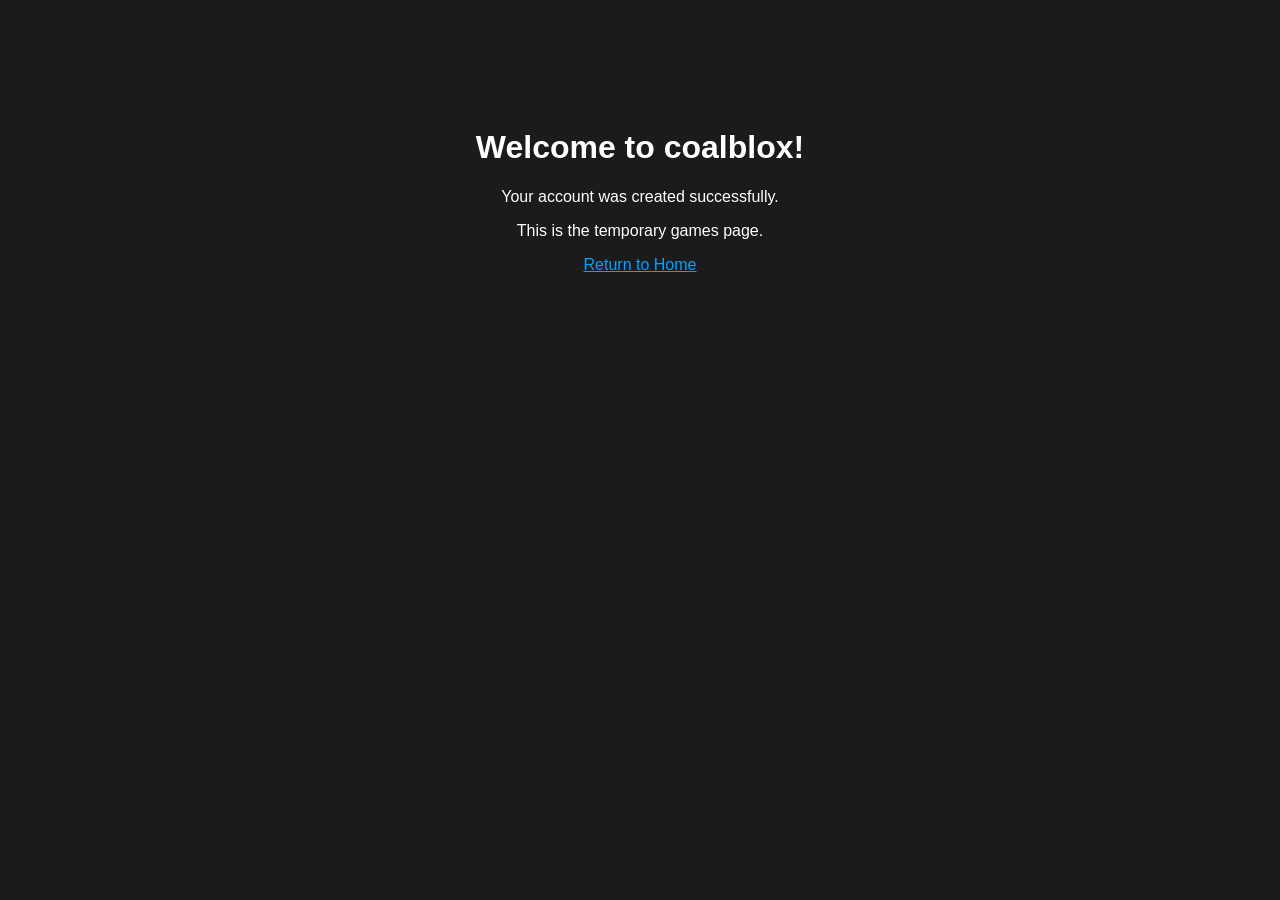
<file: games/index.html>
<!DOCTYPE html>
<html>
<head>
  <title>coalblox Games (wip)</title>
</head>
<body style="background:#1b1b1b;color:white;font-family:Arial;text-align:center;padding-top:100px">
  <h1>Welcome to coalblox!</h1>
  <p>Your account was created successfully.</p>
  <p>This is the temporary games page.</p>
  <a href="/coalblox-web/" style="color:#00a2ff">Return to Home</a>
</body>
</html>
</file>
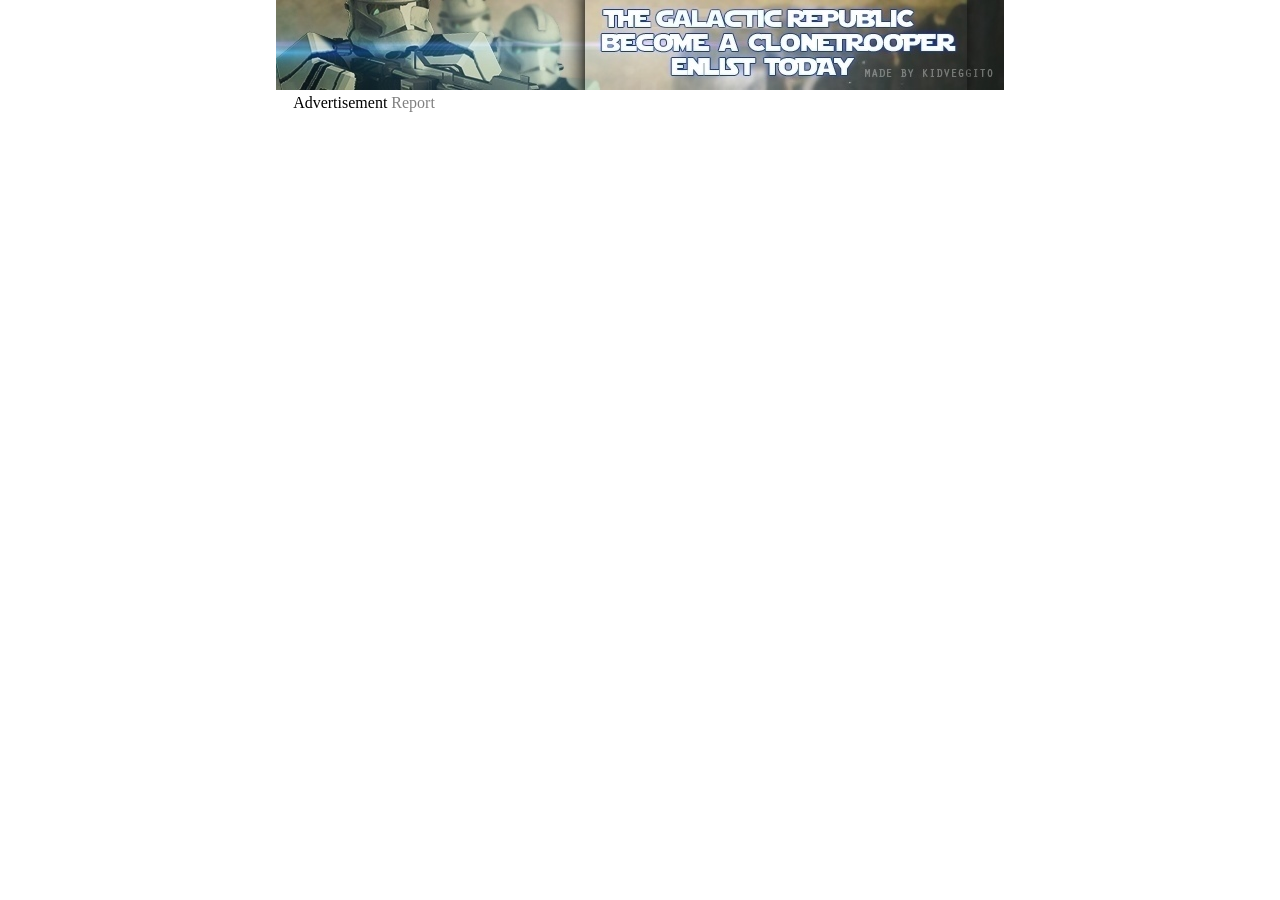
<file: games/2017 archive/GAME_files/1.html>
<!DOCTYPE html>
<!-- saved from url=(0087)https://web.archive.org/web/20181219175830if_/https://www.roblox.com/user-sponsorship/1 -->
<html><head><meta http-equiv="Content-Type" content="text/html; charset=UTF-8"><script type="text/javascript" src="./bundle-playback.js.download" charset="utf-8"></script>
<script type="text/javascript" src="./wombat.js.download" charset="utf-8"></script>
<script>window.RufflePlayer=window.RufflePlayer||{};window.RufflePlayer.config={"autoplay":"on","unmuteOverlay":"hidden","showSwfDownload":true};</script>
<script type="text/javascript" src="./ruffle.js.download"></script>
<script type="text/javascript">
    __wm.init("https://web.archive.org/web");
  __wm.wombat("https://www.roblox.com/user-sponsorship/1","20181219175830","https://web.archive.org/","web","https://web-static.archive.org/_static/",
	      "1545242310");
</script>
<link rel="stylesheet" type="text/css" href="./banner-styles.css">
<link rel="stylesheet" type="text/css" href="./iconochive.css">
<!-- End Wayback Rewrite JS Include -->

        <title>
            Roblox.com
        </title>
        <style type="text/css">
            body { margin: 0; }
            body.banner { text-align: center; }
            a
            {
                color: gray;
                text-decoration: none;
            }
            a.ad { display: inline-block; }
            body.other a.ad { display: block; }
            a.ad img
            {
                display: block;
                border: none;
            }
            a:hover { text-decoration: underline; }
        </style>
        
<link onerror="Roblox.BundleDetector &amp;&amp; Roblox.BundleDetector.reportBundleError(this)" rel="stylesheet" href="./fetch(3)">

    </head>
    <body class="abp banner">
        <a class="ad" title="Ad 4" href="https://web.archive.org/web/20181219175830/https://www.roblox.com/userads/redirect?data=NTE0NzI3OHwvZ3JvdXBzL2dyb3VwLmFzcHg_Z2lkPTMyNzc4MDM1" target="_top">
            <img src="./8bde0a0b39f6610becf52da353e74994" alt="Ad 4" height="90" width="728">
        </a>
        
        <div class="ad-annotations" style="width: 728px">
            <span class="ad-identification">
                <span class="ad-identification-text">Advertisement</span>
            </span>
                <a class="BadAdButton" target="_top" href="https://web.archive.org/web/20181219175830/https://www.roblox.com/abusereport/Asset?id=2661282671&amp;redirectUrl=https%3A%2F%2Fwww.roblox.com%2Fgames%2F1600503%2FApocalypse-Rising" title="click to report an offensive ad">Report</a>
        </div>
    

</body></html>
</file>
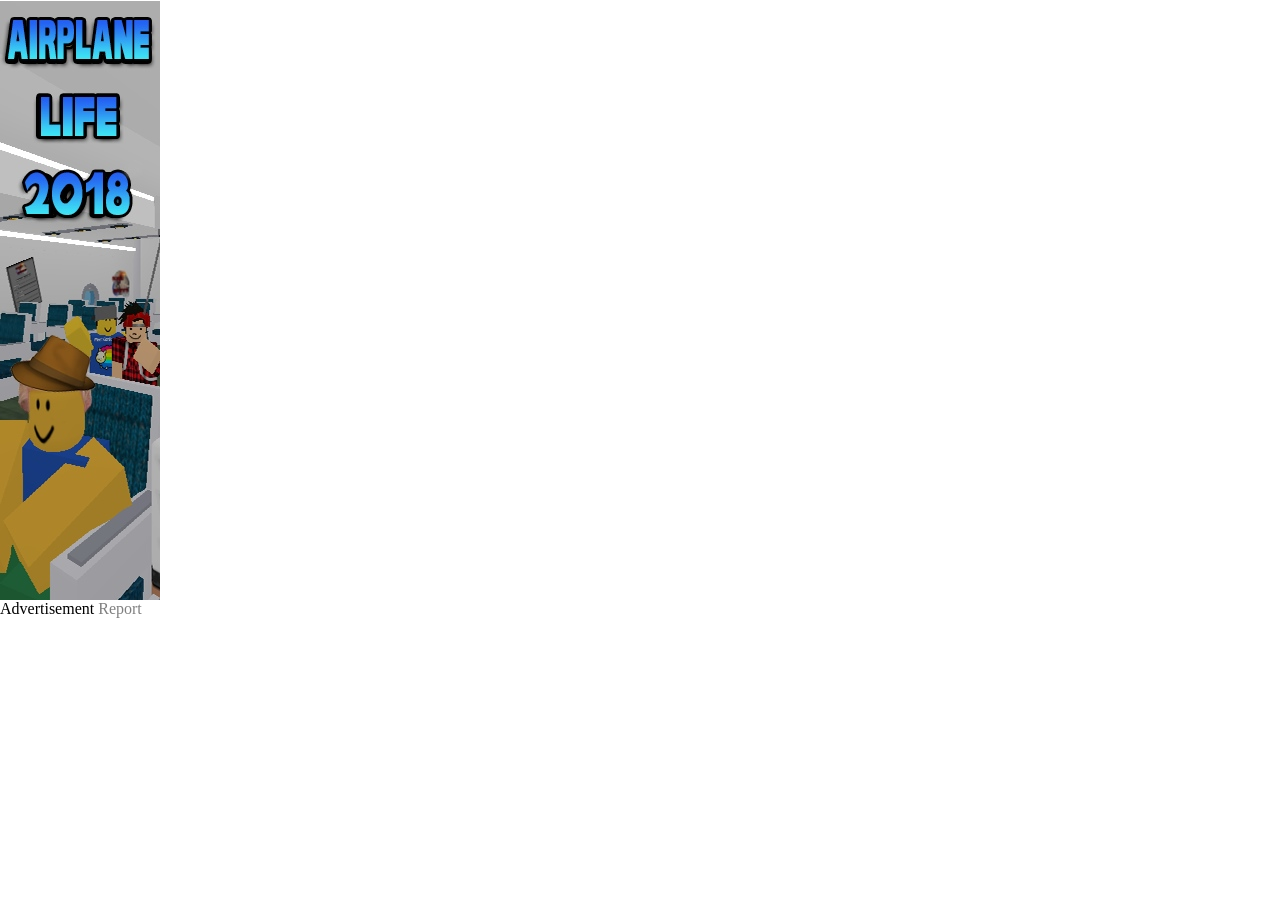
<file: games/2017 archive/GAME_files/2.html>
<!DOCTYPE html>
<!-- saved from url=(0087)https://web.archive.org/web/20181219175830if_/https://www.roblox.com/user-sponsorship/2 -->
<html><head><meta http-equiv="Content-Type" content="text/html; charset=UTF-8"><script type="text/javascript" src="./bundle-playback.js.download" charset="utf-8"></script>
<script type="text/javascript" src="./wombat.js.download" charset="utf-8"></script>
<script>window.RufflePlayer=window.RufflePlayer||{};window.RufflePlayer.config={"autoplay":"on","unmuteOverlay":"hidden","showSwfDownload":true};</script>
<script type="text/javascript" src="./ruffle.js.download"></script>
<script type="text/javascript">
    __wm.init("https://web.archive.org/web");
  __wm.wombat("https://www.roblox.com/user-sponsorship/2","20181219175830","https://web.archive.org/","web","https://web-static.archive.org/_static/",
	      "1545242310");
</script>
<link rel="stylesheet" type="text/css" href="./banner-styles.css">
<link rel="stylesheet" type="text/css" href="./iconochive.css">
<!-- End Wayback Rewrite JS Include -->

        <title>
            Roblox.com
        </title>
        <style type="text/css">
            body { margin: 0; }
            body.banner { text-align: center; }
            a
            {
                color: gray;
                text-decoration: none;
            }
            a.ad { display: inline-block; }
            body.other a.ad { display: block; }
            a.ad img
            {
                display: block;
                border: none;
            }
            a:hover { text-decoration: underline; }
        </style>
        
<link onerror="Roblox.BundleDetector &amp;&amp; Roblox.BundleDetector.reportBundleError(this)" rel="stylesheet" href="./fetch(3)">

    </head>
    <body class="abp other">
        <a class="ad" title="Life on an airplane! New Updates!" href="https://web.archive.org/web/20181219175830/https://www.roblox.com/userads/redirect?data=NDMyMTk2NnwvQWlycGxhbmUtTGlmZS0yMDE4LVVQREFURVMtaXRlbT9JRD0yMjI4Mjg5Nw2" target="_top">
            <img src="./e596d794ee1895acc8d6dad3febb3a73" alt="Life on an airplane! New Updates!" height="600" width="160">
        </a>
        
        <div class="ad-annotations" style="width: 160px">
            <span class="ad-identification">
                <span class="ad-identification-text">Advertisement</span>
            </span>
                <a class="BadAdButton" target="_top" href="https://web.archive.org/web/20181219175830/https://www.roblox.com/abusereport/Asset?id=1373036042&amp;redirectUrl=https%3A%2F%2Fwww.roblox.com%2Fgames%2F1600503%2FApocalypse-Rising" title="click to report an offensive ad">Report</a>
        </div>
    

</body></html>
</file>
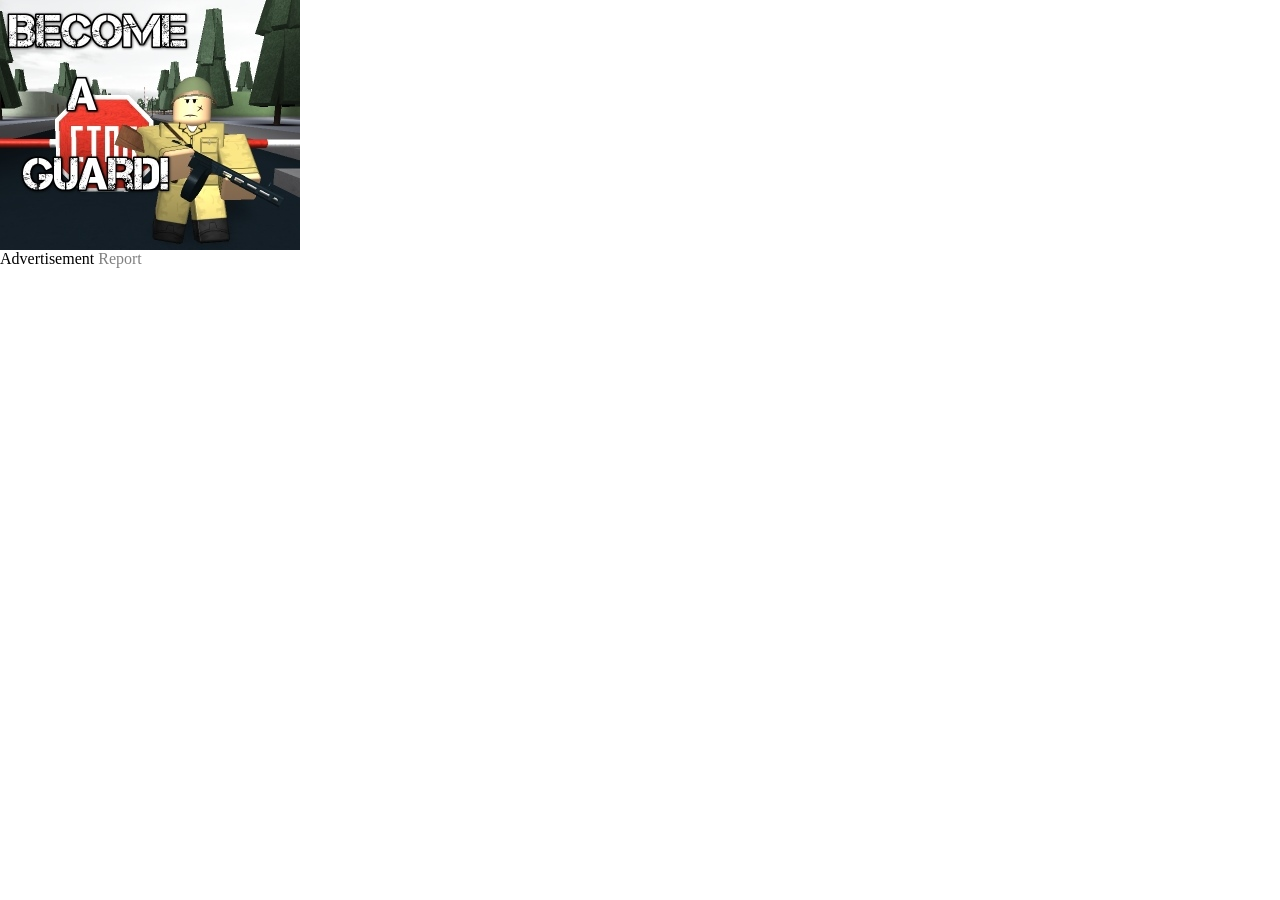
<file: games/2017 archive/Games - ROBLOX_files/3(1).html>
<!DOCTYPE html>
<!-- saved from url=(0087)https://web.archive.org/web/20170503214625if_/https://www.roblox.com/user-sponsorship/3 -->
<html><head><meta http-equiv="Content-Type" content="text/html; charset=UTF-8"><script type="text/javascript" src="./bundle-playback.js.download" charset="utf-8"></script>
<script type="text/javascript" src="./wombat.js.download" charset="utf-8"></script>
<script>window.RufflePlayer=window.RufflePlayer||{};window.RufflePlayer.config={"autoplay":"on","unmuteOverlay":"hidden","showSwfDownload":true};</script>
<script type="text/javascript" src="./ruffle.js.download"></script>
<script type="text/javascript">
    __wm.init("https://web.archive.org/web");
  __wm.wombat("https://www.roblox.com/user-sponsorship/3","20170503214625","https://web.archive.org/","web","https://web-static.archive.org/_static/",
	      "1493847985");
</script>
<link rel="stylesheet" type="text/css" href="./banner-styles.css">
<link rel="stylesheet" type="text/css" href="./iconochive.css">
<!-- End Wayback Rewrite JS Include -->

        <title>
            ROBLOX.com
        </title>
        <style type="text/css">
            body { margin: 0; }
            body.banner { text-align: center; }
            a
            {
                color: gray;
                text-decoration: none;
            }
            a.ad { display: inline-block; }
            body.other a.ad { display: block; }
            a.ad img
            {
                display: block;
                border: none;
            }
            a:hover { text-decoration: underline; }
        </style>
        
<link rel="stylesheet" href="./fetch(5)">

    </head>
    <body class="abp other">
        <a class="ad" title="Become a Guard!" href="https://web.archive.org/web/20170503214625/https://www.roblox.com/userads/redirect?data=MzUxNTUyMXwvZ3JvdXBzL2dyb3VwLmFzcHg_Z2lkPTI3NjMwNjI1" target="_top">
            <img src="./335303261b7d92a8069d97e9613a3eff" alt="Become a Guard!" height="250" width="300">
        </a>
        
        <div class="ad-annotations " style="width: 300px">
            <span class="ad-identification">
                <span class="ad-identification-text">Advertisement</span>
            </span>
                <a class="BadAdButton" target="_top" href="https://web.archive.org/web/20170503214625/https://www.roblox.com/abusereport/Asset?id=660903455&amp;redirectUrl=https%3A%2F%2Fwww.roblox.com%2Fusers%2F25110685%2Fprofile" title="click to report an offensive ad">Report</a>
        </div>
    

</body></html>
</file>
<file: games/2017 archive/GAME_files/banner-styles.css>
:root {
  --wm-toolbar-height: 65px;
}
#wm-ipp-base {
  height:65px;/* initial height just in case js code fails */
  padding:0;
  margin:0;
  border:none;
  background:none transparent;
}
#wm-ipp {
  z-index: 2147483647;
}
#wm-ipp, #wm-ipp * {
  font-family:Lucida Grande, Helvetica, Arial, sans-serif;
  font-size:12px;
  line-height:1.2;
  letter-spacing:0;
  width:auto;
  height:auto;
  max-width:none;
  max-height:none;
  min-width:0 !important;
  min-height:0;
  outline:none;
  float:none;
  text-align:left;
  border:none;
  color: #000;
  text-indent: 0;
  position: initial;
  background: none;
}
#wm-ipp div, #wm-ipp canvas {
  display: block;
}
#wm-ipp div, #wm-ipp tr, #wm-ipp td, #wm-ipp a, #wm-ipp form {
  padding:0;
  margin:0;
  border:none;
  border-radius:0;
  background-color:transparent;
  background-image:none;
  /*z-index:2147483640;*/
  height:auto;
}
#wm-ipp table {
  border:none;
  border-collapse:collapse;
  margin:0;
  padding:0;
  width:auto;
  font-size:inherit;
}
#wm-ipp form input {
  padding:1px !important;
  height:auto;
  display:inline;
  margin:0;
  color: #000;
  background: none #fff;
  border: 1px solid #666;
}
#wm-ipp form input[type=submit] {
  padding:0 8px !important;
  margin:1px 0 1px 5px !important;
  width:auto !important;
  border: 1px solid #000 !important;
  background: #fff !important;
  color: #000 !important;
}
#wm-ipp form input[type=submit]:hover {
  background: #eee !important;
  cursor: pointer !important;
}
#wm-ipp form input[type=submit]:active {
  transform: translateY(1px);
}
#wm-ipp a {
  display: inline;
}    
#wm-ipp a:hover{
  text-decoration:underline;
}
#wm-ipp a.wm-btn:hover {
  text-decoration:none;
  color:#ff0 !important;
}
#wm-ipp a.wm-btn:hover span {
  color:#ff0 !important;
}
#wm-ipp #wm-ipp-inside {
  margin: 0 6px;
  border:5px solid #000;
  border-top:none;
  background-color:rgba(255,255,255,0.9);
  -moz-box-shadow:1px 1px 4px #333;
  -webkit-box-shadow:1px 1px 4px #333;
  box-shadow:1px 1px 4px #333;
  border-radius:0 0 8px 8px;
}
/* selectors are intentionally verbose to ensure priority */
#wm-ipp #wm-logo {
  padding:0 10px;
  vertical-align:middle;
  min-width:100px;
  flex: 0 0 100px;
}
#wm-ipp .c {
  padding-left: 4px;
}
#wm-ipp .c .u {
    margin-top: 4px !important;
}
#wm-ipp .n {
  padding:0 0 0 5px !important;
  vertical-align: bottom;
}
#wm-ipp .n a {
  text-decoration:none;
  color:#33f;
  font-weight:bold;
}
#wm-ipp .n .b {
  padding:0 6px 0 0 !important;
  text-align:right !important;
  overflow:visible;
  white-space:nowrap;
  color:#99a;
  vertical-align:middle;
}
#wm-ipp .n .y .b {
  padding:0 6px 2px 0 !important;
}
#wm-ipp .n .c {
  background:#000;
  color:#ff0;
  font-weight:bold;
  padding:0 !important;
  text-align:center;
}
#wm-ipp .n .d span.ta {
  display:inline-block;
  width: 0;
  height: 0;
  border-color: transparent #99a;
  border-style: solid;
}
#wm-ipp .n .d .b span.ta {
  border-width: 8px 14px 8px 0;
}
#wm-ipp .n .d .f span.ta {
  border-width: 8px 0 8px 14px;
}
#wm-ipp .n .d a span.ta {
  border-color: transparent #33f;
}
#wm-ipp .n .d a span.ta:hover {
  border-color: transparent #77f;
}
#wm-ipp.hi .n td.c {
  color:#ec008c;
}
#wm-ipp .n td.f {
  padding:0 0 0 6px !important;
  text-align:left !important;
  overflow:visible;
  white-space:nowrap;
  color:#99a;
  vertical-align:middle;
}
#wm-ipp .n tr.m td {
  text-transform:uppercase;
  white-space:nowrap;
  padding:2px 0;
}
#wm-ipp .c .s {
  padding:0 5px 0 0 !important;
  vertical-align:bottom;
}
#wm-ipp #wm-nav-captures {
  white-space: nowrap;
}
#wm-ipp .c .s a.t {
  color:#33f;
  font-weight:bold;
  line-height: 1.8;
}
#wm-ipp .c .s div.r {
  color: #666;
  font-size:9px;
  white-space:nowrap;
}
#wm-ipp .c .k {
  padding-bottom:1px;
}
#wm-ipp .c .s {
  padding:0 5px 2px 0 !important;
}
#wm-ipp td#displayMonthEl {
  padding: 2px 0 !important;
}
#wm-ipp td#displayYearEl {
  padding: 0 0 2px 0 !important;
}

div#wm-ipp-sparkline {
  position:relative;/* for positioning markers */
  white-space:nowrap;
  background-color:#fff;
  cursor:pointer;
  line-height:0.9;
}
#sparklineImgId, #wm-sparkline-canvas {
  position:relative;
  z-index:9012;
  max-width:none;
}
#wm-ipp-sparkline div.yt {
  position:absolute;
  z-index:9010 !important;
  background-color:#ff0 !important;
  top: 0;
}
#wm-ipp-sparkline div.mt {
  position:absolute;
  z-index:9013 !important;
  background-color:#ec008c !important;
  top: 0;
}  
#wm-ipp .r {
    margin-left: 4px;
}
#wm-ipp .r a {
  color:#33f;
  border:none;
  position:relative;
  background-color:transparent;
  background-repeat:no-repeat !important;
  background-position:100% 100% !important;
  text-decoration: none;
}
#wm-ipp #wm-capinfo {
  /* prevents notice div background from sticking into round corners of
     #wm-ipp-inside */
  border-radius: 0 0 4px 4px;
}
#wm-ipp #wm-capinfo .c-logo {
  display:block;
  float:left;
  margin-right:3px;
  width:90px;
  min-height:90px;
  max-height: 290px;
  border-radius:45px;
  overflow:hidden;
  background-position:50%;
  background-size:auto 90px;
  box-shadow: 0 0 2px 2px rgba(208,208,208,128) inset;
}
#wm-ipp #wm-capinfo .c-logo span {
  display:inline-block;
}
#wm-ipp #wm-capinfo .c-logo img {
  height:90px;
  position:relative;
  left:-50%;
}
#wm-ipp #wm-capinfo .wm-title {
  font-size:130%;
}
#wm-ipp #wm-capinfo a.wm-selector {
  display:inline-block;
  color: #aaa;
  text-decoration:none !important;
  padding: 2px 8px;
}
#wm-ipp #wm-capinfo a.wm-selector.selected {
  background-color:#666;
}
#wm-ipp #wm-capinfo a.wm-selector:hover {
  color: #fff;
}
#wm-ipp #wm-capinfo.notice-only #wm-capinfo-collected-by,
#wm-ipp #wm-capinfo.notice-only #wm-capinfo-timestamps {
    display: none;
}
#wm-ipp #wm-capinfo #wm-capinfo-notice .wm-capinfo-content {
    background-color:#ff0;
    padding:5px;
    font-size:14px;
    text-align:center;
}
#wm-ipp #wm-capinfo #wm-capinfo-notice .wm-capinfo-content * {
    font-size:14px;
    text-align:center;
}
#wm-ipp #wm-expand {
  right: 1px;
  bottom: -1px;
  color: #ffffff;
  background-color: #666 !important;
  padding:0 5px 0 3px !important;
  border-radius: 3px 3px 0 0 !important;
}
#wm-ipp #wm-expand span {
  color: #ffffff;
}
#wm-ipp #wm-expand #wm-expand-icon {
  display: inline-block;
  transition: transform 0.5s;
  transform-origin: 50% 45%;
}
#wm-ipp #wm-expand.wm-open #wm-expand-icon {
  transform: rotate(180deg);
}
#wm-ipp #wmtb {
  text-align:right;
}
#wm-ipp #wmtb #wmtbURL {
  width: calc(100% - 45px);
}
#wm-ipp #wm-graph-anchor {
  border-right:1px solid #ccc;
}
/* time coherence */
html.wb-highlight {
  box-shadow: inset 0 0 0 3px #a50e3a !important;
}    
.wb-highlight {
  outline: 3px solid #a50e3a !important;
}
#wm-ipp-print {
  display:none !important;
}
@media print {
#wm-ipp-base {
  display:none !important;
}
#wm-ipp-print {
  display:block !important;
  white-space: nowrap;
  overflow: hidden;
  text-overflow: ellipsis;
}
}
@media (max-width:414px) {
    #wm-ipp .xxs {
	display:none !important;
    }
}
@media (min-width:1055px) {
#wm-ipp #wm-graph-anchor {
  display:block !important;
}
}
@media (max-width:1054px) {
#wm-ipp #wm-graph-anchor {
  display:none !important;
}
}
@media (max-width:1163px) {
#wm-logo {
    display:none !important;
}
}

#wm-btns {
    white-space: nowrap;
    margin-top: -2px;
}

#wm-btns #wm-save-snapshot-open {
  margin-right: 7px;
  top: -6px;
}

#wm-btns #wm-sign-in {
  box-sizing: content-box;
  display: none;
  margin-right: 7px;
  top: -8px;

  /*
  round border around sign in button
  */
  border: 2px #000 solid;
  border-radius: 14px;
  padding-right: 2px;
  padding-bottom: 2px;
  width: 11px;
  height: 11px;
}

#wm-btns #wm-sign-in>.iconochive-person {
  font-size: 12.5px;
}

#wm-save-snapshot-open > .iconochive-web {
  color:#000;
  font-size:160%;
}

#wm-ipp #wm-share {
  display: flex;
  align-items: flex-end;
  justify-content: space-between;
}

#wm-share > #wm-screenshot {
  display: inline-block;
  margin-right: 3px;
  visibility: hidden;
}

#wm-screenshot > .iconochive-image {
  color:#000;
  font-size:160%;
}

#wm-share > #wm-video {
  display: inline-block;
  margin-right: 3px;
  visibility: hidden;
}

#wm-video > .iconochive-movies {
  color: #000;
  display: inline-block;
  font-size: 150%;
  margin-bottom: 2px;
}

#wm-btns #wm-save-snapshot-in-progress {
  display: none;
  font-size:160%;
  opacity: 0.5;
  position: relative;
  margin-right: 7px;
  top: -5px;
}

#wm-btns #wm-save-snapshot-success {
  display: none;
  color: green;
  position: relative;
  top: -7px;
}

#wm-btns #wm-save-snapshot-fail {
  display: none;
  color: red;
  position: relative;
  top: -7px;
}

.wm-icon-screen-shot {
  background: url("../images/web-screenshot.svg") no-repeat !important;
  background-size: contain !important;
  width: 22px !important;
  height: 19px !important;

  display: inline-block;
}
#donato {
    /* transition effect is disable so as to simplify height adjustment */
    /*transition: height 0.5s;*/
    height: 0;
    margin: 0;
    padding: 0;
    border-bottom: 1px solid #999 !important;
}
body.wm-modal {
    height: auto !important;
    overflow: hidden !important;
}
#donato #donato-base {
    width: 100%;
    height: 100%;
    /*bottom: 0;*/
    margin: 0;
    padding: 0;
    position: absolute;
    z-index: 2147483639;
}
body.wm-modal #donato #donato-base {
    position: fixed;
    top: 0;
    left: 0;
    right: 0;
    bottom: 0;
    z-index: 2147483640;
}

.wb-autocomplete-suggestions {
    font-family: Lucida Grande, Helvetica, Arial, sans-serif;
    font-size: 12px;
    text-align: left;
    cursor: default;
    border: 1px solid #ccc;
    border-top: 0;
    background: #fff;
    box-shadow: -1px 1px 3px rgba(0,0,0,.1);
    position: absolute;
    display: none;
    z-index: 2147483647;
    max-height: 254px;
    overflow: hidden;
    overflow-y: auto;
    box-sizing: border-box;
}
.wb-autocomplete-suggestion {
    position: relative;
    padding: 0 .6em;
    line-height: 23px;
    white-space: nowrap;
    overflow: hidden;
    text-overflow: ellipsis;
    font-size: 1.02em;
    color: #333;
}
.wb-autocomplete-suggestion b {
    font-weight: bold;
}
.wb-autocomplete-suggestion.selected {
    background: #f0f0f0;
}
</file>
<file: games/2017 archive/GAME_files/iconochive.css>
@font-face{font-family:'Iconochive-Regular';src:url('../fonts/Iconochive-Regular.eot');src:url('../fonts/Iconochive-Regular.eot') format('embedded-opentype'),url('../fonts/Iconochive-Regular.woff') format('woff'),url('../fonts/Iconochive-Regular.ttf') format('truetype'),url('../fonts/Iconochive-Regular.svg#Iconochive-Regular') format('svg');font-weight:normal;font-style:normal}
[class^="iconochive-"],[class*=" iconochive-"]{font-family:'Iconochive-Regular'!important;speak:none;font-style:normal;font-weight:normal;font-variant:normal;text-transform:none;line-height:1;-webkit-font-smoothing:antialiased;-moz-osx-font-smoothing:grayscale}
.iconochive-Uplevel:before{content:"\21b5"}
.iconochive-exit:before{content:"\1f6a3"}
.iconochive-beta:before{content:"\3b2"}
.iconochive-logo:before{content:"\1f3db"}
.iconochive-audio:before{content:"\1f568"}
.iconochive-movies:before{content:"\1f39e"}
.iconochive-software:before{content:"\1f4be"}
.iconochive-texts:before{content:"\1f56e"}
.iconochive-etree:before{content:"\1f3a4"}
.iconochive-image:before{content:"\1f5bc"}
.iconochive-web:before{content:"\1f5d4"}
.iconochive-collection:before{content:"\2211"}
.iconochive-folder:before{content:"\1f4c2"}
.iconochive-data:before{content:"\1f5c3"}
.iconochive-tv:before{content:"\1f4fa"}
.iconochive-article:before{content:"\1f5cf"}
.iconochive-question:before{content:"\2370"}
.iconochive-question-dark:before{content:"\3f"}
.iconochive-info:before{content:"\69"}
.iconochive-info-small:before{content:"\24d8"}
.iconochive-comment:before{content:"\1f5e9"}
.iconochive-comments:before{content:"\1f5ea"}
.iconochive-person:before{content:"\1f464"}
.iconochive-people:before{content:"\1f465"}
.iconochive-eye:before{content:"\1f441"}
.iconochive-rss:before{content:"\221e"}
.iconochive-time:before{content:"\1f551"}
.iconochive-quote:before{content:"\275d"}
.iconochive-disc:before{content:"\1f4bf"}
.iconochive-tv-commercial:before{content:"\1f4b0"}
.iconochive-search:before{content:"\1f50d"}
.iconochive-search-star:before{content:"\273d"}
.iconochive-tiles:before{content:"\229e"}
.iconochive-list:before{content:"\21f6"}
.iconochive-list-bulleted:before{content:"\2317"}
.iconochive-latest:before{content:"\2208"}
.iconochive-left:before{content:"\2c2"}
.iconochive-right:before{content:"\2c3"}
.iconochive-left-solid:before{content:"\25c2"}
.iconochive-right-solid:before{content:"\25b8"}
.iconochive-up-solid:before{content:"\25b4"}
.iconochive-down-solid:before{content:"\25be"}
.iconochive-dot:before{content:"\23e4"}
.iconochive-dots:before{content:"\25a6"}
.iconochive-columns:before{content:"\25af"}
.iconochive-sort:before{content:"\21d5"}
.iconochive-atoz:before{content:"\1f524"}
.iconochive-ztoa:before{content:"\1f525"}
.iconochive-upload:before{content:"\1f4e4"}
.iconochive-download:before{content:"\1f4e5"}
.iconochive-favorite:before{content:"\2605"}
.iconochive-heart:before{content:"\2665"}
.iconochive-play:before{content:"\25b6"}
.iconochive-play-framed:before{content:"\1f3ac"}
.iconochive-fullscreen:before{content:"\26f6"}
.iconochive-mute:before{content:"\1f507"}
.iconochive-unmute:before{content:"\1f50a"}
.iconochive-share:before{content:"\1f381"}
.iconochive-edit:before{content:"\270e"}
.iconochive-reedit:before{content:"\2710"}
.iconochive-gear:before{content:"\2699"}
.iconochive-remove-circle:before{content:"\274e"}
.iconochive-plus-circle:before{content:"\1f5d6"}
.iconochive-minus-circle:before{content:"\1f5d5"}
.iconochive-x:before{content:"\1f5d9"}
.iconochive-fork:before{content:"\22d4"}
.iconochive-trash:before{content:"\1f5d1"}
.iconochive-warning:before{content:"\26a0"}
.iconochive-flash:before{content:"\1f5f2"}
.iconochive-world:before{content:"\1f5fa"}
.iconochive-lock:before{content:"\1f512"}
.iconochive-unlock:before{content:"\1f513"}
.iconochive-twitter:before{content:"\1f426"}
.iconochive-facebook:before{content:"\66"}
.iconochive-googleplus:before{content:"\67"}
.iconochive-reddit:before{content:"\1f47d"}
.iconochive-tumblr:before{content:"\54"}
.iconochive-pinterest:before{content:"\1d4df"}
.iconochive-popcorn:before{content:"\1f4a5"}
.iconochive-email:before{content:"\1f4e7"}
.iconochive-embed:before{content:"\1f517"}
.iconochive-gamepad:before{content:"\1f579"}
.iconochive-Zoom_In:before{content:"\2b"}
.iconochive-Zoom_Out:before{content:"\2d"}
.iconochive-RSS:before{content:"\1f4e8"}
.iconochive-Light_Bulb:before{content:"\1f4a1"}
.iconochive-Add:before{content:"\2295"}
.iconochive-Tab_Activity:before{content:"\2318"}
.iconochive-Forward:before{content:"\23e9"}
.iconochive-Backward:before{content:"\23ea"}
.iconochive-No_Audio:before{content:"\1f508"}
.iconochive-Pause:before{content:"\23f8"}
.iconochive-No_Favorite:before{content:"\2606"}
.iconochive-Unike:before{content:"\2661"}
.iconochive-Song:before{content:"\266b"}
.iconochive-No_Flag:before{content:"\2690"}
.iconochive-Flag:before{content:"\2691"}
.iconochive-Done:before{content:"\2713"}
.iconochive-Check:before{content:"\2714"}
.iconochive-Refresh:before{content:"\27f3"}
.iconochive-Headphones:before{content:"\1f3a7"}
.iconochive-Chart:before{content:"\1f4c8"}
.iconochive-Bookmark:before{content:"\1f4d1"}
.iconochive-Documents:before{content:"\1f4da"}
.iconochive-Newspaper:before{content:"\1f4f0"}
.iconochive-Podcast:before{content:"\1f4f6"}
.iconochive-Radio:before{content:"\1f4fb"}
.iconochive-Cassette:before{content:"\1f4fc"}
.iconochive-Shuffle:before{content:"\1f500"}
.iconochive-Loop:before{content:"\1f501"}
.iconochive-Low_Audio:before{content:"\1f509"}
.iconochive-First:before{content:"\1f396"}
.iconochive-Invisible:before{content:"\1f576"}
.iconochive-Computer:before{content:"\1f5b3"}
</file>
<file: games/2017 archive/Games - ROBLOX_files/banner-styles.css>
:root {
  --wm-toolbar-height: 65px;
}
#wm-ipp-base {
  height:65px;/* initial height just in case js code fails */
  padding:0;
  margin:0;
  border:none;
  background:none transparent;
}
#wm-ipp {
  z-index: 2147483647;
}
#wm-ipp, #wm-ipp * {
  font-family:Lucida Grande, Helvetica, Arial, sans-serif;
  font-size:12px;
  line-height:1.2;
  letter-spacing:0;
  width:auto;
  height:auto;
  max-width:none;
  max-height:none;
  min-width:0 !important;
  min-height:0;
  outline:none;
  float:none;
  text-align:left;
  border:none;
  color: #000;
  text-indent: 0;
  position: initial;
  background: none;
}
#wm-ipp div, #wm-ipp canvas {
  display: block;
}
#wm-ipp div, #wm-ipp tr, #wm-ipp td, #wm-ipp a, #wm-ipp form {
  padding:0;
  margin:0;
  border:none;
  border-radius:0;
  background-color:transparent;
  background-image:none;
  /*z-index:2147483640;*/
  height:auto;
}
#wm-ipp table {
  border:none;
  border-collapse:collapse;
  margin:0;
  padding:0;
  width:auto;
  font-size:inherit;
}
#wm-ipp form input {
  padding:1px !important;
  height:auto;
  display:inline;
  margin:0;
  color: #000;
  background: none #fff;
  border: 1px solid #666;
}
#wm-ipp form input[type=submit] {
  padding:0 8px !important;
  margin:1px 0 1px 5px !important;
  width:auto !important;
  border: 1px solid #000 !important;
  background: #fff !important;
  color: #000 !important;
}
#wm-ipp form input[type=submit]:hover {
  background: #eee !important;
  cursor: pointer !important;
}
#wm-ipp form input[type=submit]:active {
  transform: translateY(1px);
}
#wm-ipp a {
  display: inline;
}    
#wm-ipp a:hover{
  text-decoration:underline;
}
#wm-ipp a.wm-btn:hover {
  text-decoration:none;
  color:#ff0 !important;
}
#wm-ipp a.wm-btn:hover span {
  color:#ff0 !important;
}
#wm-ipp #wm-ipp-inside {
  margin: 0 6px;
  border:5px solid #000;
  border-top:none;
  background-color:rgba(255,255,255,0.9);
  -moz-box-shadow:1px 1px 4px #333;
  -webkit-box-shadow:1px 1px 4px #333;
  box-shadow:1px 1px 4px #333;
  border-radius:0 0 8px 8px;
}
/* selectors are intentionally verbose to ensure priority */
#wm-ipp #wm-logo {
  padding:0 10px;
  vertical-align:middle;
  min-width:100px;
  flex: 0 0 100px;
}
#wm-ipp .c {
  padding-left: 4px;
}
#wm-ipp .c .u {
    margin-top: 4px !important;
}
#wm-ipp .n {
  padding:0 0 0 5px !important;
  vertical-align: bottom;
}
#wm-ipp .n a {
  text-decoration:none;
  color:#33f;
  font-weight:bold;
}
#wm-ipp .n .b {
  padding:0 6px 0 0 !important;
  text-align:right !important;
  overflow:visible;
  white-space:nowrap;
  color:#99a;
  vertical-align:middle;
}
#wm-ipp .n .y .b {
  padding:0 6px 2px 0 !important;
}
#wm-ipp .n .c {
  background:#000;
  color:#ff0;
  font-weight:bold;
  padding:0 !important;
  text-align:center;
}
#wm-ipp .n .d span.ta {
  display:inline-block;
  width: 0;
  height: 0;
  border-color: transparent #99a;
  border-style: solid;
}
#wm-ipp .n .d .b span.ta {
  border-width: 8px 14px 8px 0;
}
#wm-ipp .n .d .f span.ta {
  border-width: 8px 0 8px 14px;
}
#wm-ipp .n .d a span.ta {
  border-color: transparent #33f;
}
#wm-ipp .n .d a span.ta:hover {
  border-color: transparent #77f;
}
#wm-ipp.hi .n td.c {
  color:#ec008c;
}
#wm-ipp .n td.f {
  padding:0 0 0 6px !important;
  text-align:left !important;
  overflow:visible;
  white-space:nowrap;
  color:#99a;
  vertical-align:middle;
}
#wm-ipp .n tr.m td {
  text-transform:uppercase;
  white-space:nowrap;
  padding:2px 0;
}
#wm-ipp .c .s {
  padding:0 5px 0 0 !important;
  vertical-align:bottom;
}
#wm-ipp #wm-nav-captures {
  white-space: nowrap;
}
#wm-ipp .c .s a.t {
  color:#33f;
  font-weight:bold;
  line-height: 1.8;
}
#wm-ipp .c .s div.r {
  color: #666;
  font-size:9px;
  white-space:nowrap;
}
#wm-ipp .c .k {
  padding-bottom:1px;
}
#wm-ipp .c .s {
  padding:0 5px 2px 0 !important;
}
#wm-ipp td#displayMonthEl {
  padding: 2px 0 !important;
}
#wm-ipp td#displayYearEl {
  padding: 0 0 2px 0 !important;
}

div#wm-ipp-sparkline {
  position:relative;/* for positioning markers */
  white-space:nowrap;
  background-color:#fff;
  cursor:pointer;
  line-height:0.9;
}
#sparklineImgId, #wm-sparkline-canvas {
  position:relative;
  z-index:9012;
  max-width:none;
}
#wm-ipp-sparkline div.yt {
  position:absolute;
  z-index:9010 !important;
  background-color:#ff0 !important;
  top: 0;
}
#wm-ipp-sparkline div.mt {
  position:absolute;
  z-index:9013 !important;
  background-color:#ec008c !important;
  top: 0;
}  
#wm-ipp .r {
    margin-left: 4px;
}
#wm-ipp .r a {
  color:#33f;
  border:none;
  position:relative;
  background-color:transparent;
  background-repeat:no-repeat !important;
  background-position:100% 100% !important;
  text-decoration: none;
}
#wm-ipp #wm-capinfo {
  /* prevents notice div background from sticking into round corners of
     #wm-ipp-inside */
  border-radius: 0 0 4px 4px;
}
#wm-ipp #wm-capinfo .c-logo {
  display:block;
  float:left;
  margin-right:3px;
  width:90px;
  min-height:90px;
  max-height: 290px;
  border-radius:45px;
  overflow:hidden;
  background-position:50%;
  background-size:auto 90px;
  box-shadow: 0 0 2px 2px rgba(208,208,208,128) inset;
}
#wm-ipp #wm-capinfo .c-logo span {
  display:inline-block;
}
#wm-ipp #wm-capinfo .c-logo img {
  height:90px;
  position:relative;
  left:-50%;
}
#wm-ipp #wm-capinfo .wm-title {
  font-size:130%;
}
#wm-ipp #wm-capinfo a.wm-selector {
  display:inline-block;
  color: #aaa;
  text-decoration:none !important;
  padding: 2px 8px;
}
#wm-ipp #wm-capinfo a.wm-selector.selected {
  background-color:#666;
}
#wm-ipp #wm-capinfo a.wm-selector:hover {
  color: #fff;
}
#wm-ipp #wm-capinfo.notice-only #wm-capinfo-collected-by,
#wm-ipp #wm-capinfo.notice-only #wm-capinfo-timestamps {
    display: none;
}
#wm-ipp #wm-capinfo #wm-capinfo-notice .wm-capinfo-content {
    background-color:#ff0;
    padding:5px;
    font-size:14px;
    text-align:center;
}
#wm-ipp #wm-capinfo #wm-capinfo-notice .wm-capinfo-content * {
    font-size:14px;
    text-align:center;
}
#wm-ipp #wm-expand {
  right: 1px;
  bottom: -1px;
  color: #ffffff;
  background-color: #666 !important;
  padding:0 5px 0 3px !important;
  border-radius: 3px 3px 0 0 !important;
}
#wm-ipp #wm-expand span {
  color: #ffffff;
}
#wm-ipp #wm-expand #wm-expand-icon {
  display: inline-block;
  transition: transform 0.5s;
  transform-origin: 50% 45%;
}
#wm-ipp #wm-expand.wm-open #wm-expand-icon {
  transform: rotate(180deg);
}
#wm-ipp #wmtb {
  text-align:right;
}
#wm-ipp #wmtb #wmtbURL {
  width: calc(100% - 45px);
}
#wm-ipp #wm-graph-anchor {
  border-right:1px solid #ccc;
}
/* time coherence */
html.wb-highlight {
  box-shadow: inset 0 0 0 3px #a50e3a !important;
}    
.wb-highlight {
  outline: 3px solid #a50e3a !important;
}
#wm-ipp-print {
  display:none !important;
}
@media print {
#wm-ipp-base {
  display:none !important;
}
#wm-ipp-print {
  display:block !important;
  white-space: nowrap;
  overflow: hidden;
  text-overflow: ellipsis;
}
}
@media (max-width:414px) {
    #wm-ipp .xxs {
	display:none !important;
    }
}
@media (min-width:1055px) {
#wm-ipp #wm-graph-anchor {
  display:block !important;
}
}
@media (max-width:1054px) {
#wm-ipp #wm-graph-anchor {
  display:none !important;
}
}
@media (max-width:1163px) {
#wm-logo {
    display:none !important;
}
}

#wm-btns {
    white-space: nowrap;
    margin-top: -2px;
}

#wm-btns #wm-save-snapshot-open {
  margin-right: 7px;
  top: -6px;
}

#wm-btns #wm-sign-in {
  box-sizing: content-box;
  display: none;
  margin-right: 7px;
  top: -8px;

  /*
  round border around sign in button
  */
  border: 2px #000 solid;
  border-radius: 14px;
  padding-right: 2px;
  padding-bottom: 2px;
  width: 11px;
  height: 11px;
}

#wm-btns #wm-sign-in>.iconochive-person {
  font-size: 12.5px;
}

#wm-save-snapshot-open > .iconochive-web {
  color:#000;
  font-size:160%;
}

#wm-ipp #wm-share {
  display: flex;
  align-items: flex-end;
  justify-content: space-between;
}

#wm-share > #wm-screenshot {
  display: inline-block;
  margin-right: 3px;
  visibility: hidden;
}

#wm-screenshot > .iconochive-image {
  color:#000;
  font-size:160%;
}

#wm-share > #wm-video {
  display: inline-block;
  margin-right: 3px;
  visibility: hidden;
}

#wm-video > .iconochive-movies {
  color: #000;
  display: inline-block;
  font-size: 150%;
  margin-bottom: 2px;
}

#wm-btns #wm-save-snapshot-in-progress {
  display: none;
  font-size:160%;
  opacity: 0.5;
  position: relative;
  margin-right: 7px;
  top: -5px;
}

#wm-btns #wm-save-snapshot-success {
  display: none;
  color: green;
  position: relative;
  top: -7px;
}

#wm-btns #wm-save-snapshot-fail {
  display: none;
  color: red;
  position: relative;
  top: -7px;
}

.wm-icon-screen-shot {
  background: url("../images/web-screenshot.svg") no-repeat !important;
  background-size: contain !important;
  width: 22px !important;
  height: 19px !important;

  display: inline-block;
}
#donato {
    /* transition effect is disable so as to simplify height adjustment */
    /*transition: height 0.5s;*/
    height: 0;
    margin: 0;
    padding: 0;
    border-bottom: 1px solid #999 !important;
}
body.wm-modal {
    height: auto !important;
    overflow: hidden !important;
}
#donato #donato-base {
    width: 100%;
    height: 100%;
    /*bottom: 0;*/
    margin: 0;
    padding: 0;
    position: absolute;
    z-index: 2147483639;
}
body.wm-modal #donato #donato-base {
    position: fixed;
    top: 0;
    left: 0;
    right: 0;
    bottom: 0;
    z-index: 2147483640;
}

.wb-autocomplete-suggestions {
    font-family: Lucida Grande, Helvetica, Arial, sans-serif;
    font-size: 12px;
    text-align: left;
    cursor: default;
    border: 1px solid #ccc;
    border-top: 0;
    background: #fff;
    box-shadow: -1px 1px 3px rgba(0,0,0,.1);
    position: absolute;
    display: none;
    z-index: 2147483647;
    max-height: 254px;
    overflow: hidden;
    overflow-y: auto;
    box-sizing: border-box;
}
.wb-autocomplete-suggestion {
    position: relative;
    padding: 0 .6em;
    line-height: 23px;
    white-space: nowrap;
    overflow: hidden;
    text-overflow: ellipsis;
    font-size: 1.02em;
    color: #333;
}
.wb-autocomplete-suggestion b {
    font-weight: bold;
}
.wb-autocomplete-suggestion.selected {
    background: #f0f0f0;
}
</file>
<file: games/2017 archive/Games - ROBLOX_files/iconochive.css>
@font-face{font-family:'Iconochive-Regular';src:url('../fonts/Iconochive-Regular.eot');src:url('../fonts/Iconochive-Regular.eot') format('embedded-opentype'),url('../fonts/Iconochive-Regular.woff') format('woff'),url('../fonts/Iconochive-Regular.ttf') format('truetype'),url('../fonts/Iconochive-Regular.svg#Iconochive-Regular') format('svg');font-weight:normal;font-style:normal}
[class^="iconochive-"],[class*=" iconochive-"]{font-family:'Iconochive-Regular'!important;speak:none;font-style:normal;font-weight:normal;font-variant:normal;text-transform:none;line-height:1;-webkit-font-smoothing:antialiased;-moz-osx-font-smoothing:grayscale}
.iconochive-Uplevel:before{content:"\21b5"}
.iconochive-exit:before{content:"\1f6a3"}
.iconochive-beta:before{content:"\3b2"}
.iconochive-logo:before{content:"\1f3db"}
.iconochive-audio:before{content:"\1f568"}
.iconochive-movies:before{content:"\1f39e"}
.iconochive-software:before{content:"\1f4be"}
.iconochive-texts:before{content:"\1f56e"}
.iconochive-etree:before{content:"\1f3a4"}
.iconochive-image:before{content:"\1f5bc"}
.iconochive-web:before{content:"\1f5d4"}
.iconochive-collection:before{content:"\2211"}
.iconochive-folder:before{content:"\1f4c2"}
.iconochive-data:before{content:"\1f5c3"}
.iconochive-tv:before{content:"\1f4fa"}
.iconochive-article:before{content:"\1f5cf"}
.iconochive-question:before{content:"\2370"}
.iconochive-question-dark:before{content:"\3f"}
.iconochive-info:before{content:"\69"}
.iconochive-info-small:before{content:"\24d8"}
.iconochive-comment:before{content:"\1f5e9"}
.iconochive-comments:before{content:"\1f5ea"}
.iconochive-person:before{content:"\1f464"}
.iconochive-people:before{content:"\1f465"}
.iconochive-eye:before{content:"\1f441"}
.iconochive-rss:before{content:"\221e"}
.iconochive-time:before{content:"\1f551"}
.iconochive-quote:before{content:"\275d"}
.iconochive-disc:before{content:"\1f4bf"}
.iconochive-tv-commercial:before{content:"\1f4b0"}
.iconochive-search:before{content:"\1f50d"}
.iconochive-search-star:before{content:"\273d"}
.iconochive-tiles:before{content:"\229e"}
.iconochive-list:before{content:"\21f6"}
.iconochive-list-bulleted:before{content:"\2317"}
.iconochive-latest:before{content:"\2208"}
.iconochive-left:before{content:"\2c2"}
.iconochive-right:before{content:"\2c3"}
.iconochive-left-solid:before{content:"\25c2"}
.iconochive-right-solid:before{content:"\25b8"}
.iconochive-up-solid:before{content:"\25b4"}
.iconochive-down-solid:before{content:"\25be"}
.iconochive-dot:before{content:"\23e4"}
.iconochive-dots:before{content:"\25a6"}
.iconochive-columns:before{content:"\25af"}
.iconochive-sort:before{content:"\21d5"}
.iconochive-atoz:before{content:"\1f524"}
.iconochive-ztoa:before{content:"\1f525"}
.iconochive-upload:before{content:"\1f4e4"}
.iconochive-download:before{content:"\1f4e5"}
.iconochive-favorite:before{content:"\2605"}
.iconochive-heart:before{content:"\2665"}
.iconochive-play:before{content:"\25b6"}
.iconochive-play-framed:before{content:"\1f3ac"}
.iconochive-fullscreen:before{content:"\26f6"}
.iconochive-mute:before{content:"\1f507"}
.iconochive-unmute:before{content:"\1f50a"}
.iconochive-share:before{content:"\1f381"}
.iconochive-edit:before{content:"\270e"}
.iconochive-reedit:before{content:"\2710"}
.iconochive-gear:before{content:"\2699"}
.iconochive-remove-circle:before{content:"\274e"}
.iconochive-plus-circle:before{content:"\1f5d6"}
.iconochive-minus-circle:before{content:"\1f5d5"}
.iconochive-x:before{content:"\1f5d9"}
.iconochive-fork:before{content:"\22d4"}
.iconochive-trash:before{content:"\1f5d1"}
.iconochive-warning:before{content:"\26a0"}
.iconochive-flash:before{content:"\1f5f2"}
.iconochive-world:before{content:"\1f5fa"}
.iconochive-lock:before{content:"\1f512"}
.iconochive-unlock:before{content:"\1f513"}
.iconochive-twitter:before{content:"\1f426"}
.iconochive-facebook:before{content:"\66"}
.iconochive-googleplus:before{content:"\67"}
.iconochive-reddit:before{content:"\1f47d"}
.iconochive-tumblr:before{content:"\54"}
.iconochive-pinterest:before{content:"\1d4df"}
.iconochive-popcorn:before{content:"\1f4a5"}
.iconochive-email:before{content:"\1f4e7"}
.iconochive-embed:before{content:"\1f517"}
.iconochive-gamepad:before{content:"\1f579"}
.iconochive-Zoom_In:before{content:"\2b"}
.iconochive-Zoom_Out:before{content:"\2d"}
.iconochive-RSS:before{content:"\1f4e8"}
.iconochive-Light_Bulb:before{content:"\1f4a1"}
.iconochive-Add:before{content:"\2295"}
.iconochive-Tab_Activity:before{content:"\2318"}
.iconochive-Forward:before{content:"\23e9"}
.iconochive-Backward:before{content:"\23ea"}
.iconochive-No_Audio:before{content:"\1f508"}
.iconochive-Pause:before{content:"\23f8"}
.iconochive-No_Favorite:before{content:"\2606"}
.iconochive-Unike:before{content:"\2661"}
.iconochive-Song:before{content:"\266b"}
.iconochive-No_Flag:before{content:"\2690"}
.iconochive-Flag:before{content:"\2691"}
.iconochive-Done:before{content:"\2713"}
.iconochive-Check:before{content:"\2714"}
.iconochive-Refresh:before{content:"\27f3"}
.iconochive-Headphones:before{content:"\1f3a7"}
.iconochive-Chart:before{content:"\1f4c8"}
.iconochive-Bookmark:before{content:"\1f4d1"}
.iconochive-Documents:before{content:"\1f4da"}
.iconochive-Newspaper:before{content:"\1f4f0"}
.iconochive-Podcast:before{content:"\1f4f6"}
.iconochive-Radio:before{content:"\1f4fb"}
.iconochive-Cassette:before{content:"\1f4fc"}
.iconochive-Shuffle:before{content:"\1f500"}
.iconochive-Loop:before{content:"\1f501"}
.iconochive-Low_Audio:before{content:"\1f509"}
.iconochive-First:before{content:"\1f396"}
.iconochive-Invisible:before{content:"\1f576"}
.iconochive-Computer:before{content:"\1f5b3"}
</file>
